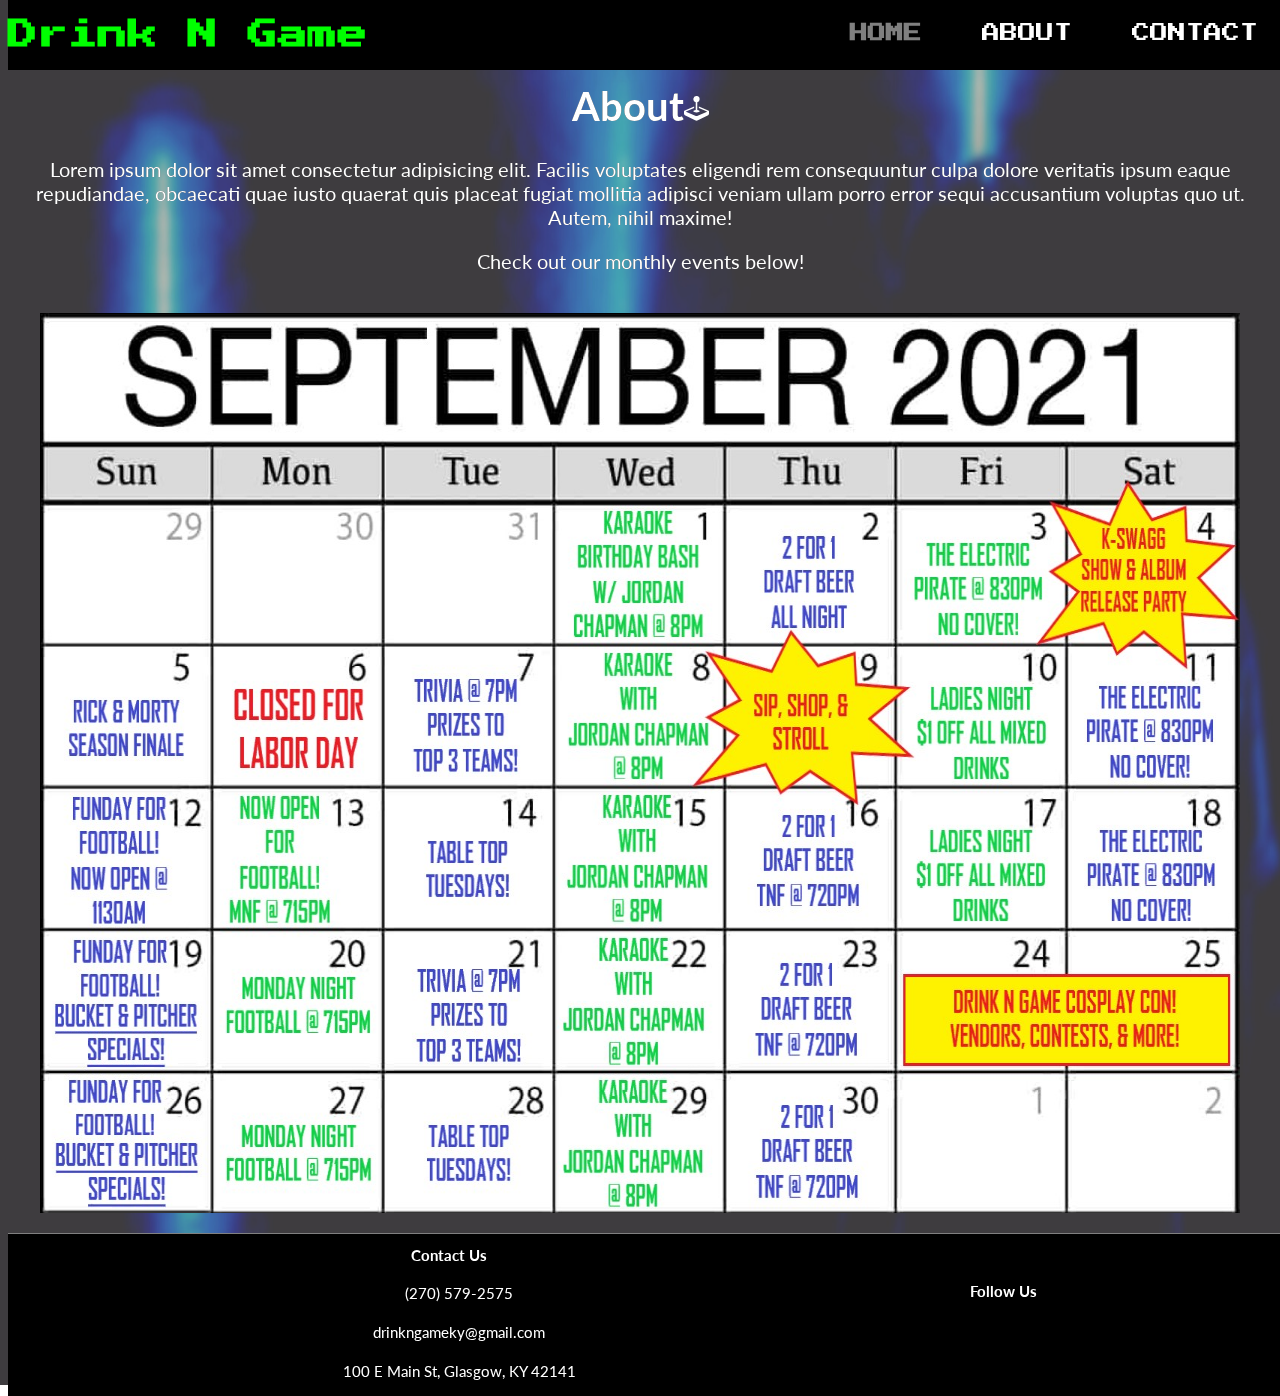
<file: index.html>
<!DOCTYPE html>
<html lang="en">
<head>
    <meta charset="UTF-8">
    <meta http-equiv="X-UA-Compatible" content="IE=edge">
    <meta name="viewport" content="width=device-width, initial-scale=1.0">
    <meta name="description" content="HTML CSS Photo Site">
    <link rel="stylesheet" href="style.css">
    <link rel="stylesheet" href="https://use.fontawesome.com/releases/v5.15.4/css/all.css"
    integrity="sha384-DyZ88mC6Up2uqS4h/KRgHuoeGwBcD4Ng9SiP4dIRy0EXTlnuz47vAwmeGwVChigm" crossorigin="anonymous">
    <title>Drink N Game</title>
</head>
<body>
  <header>
    <div class="container">
      <div id="branding">
        <h1></i>Drink N Game</h1>
      </div>
      <nav>
        <ul>
          <li id="current">
            <a href="#">Home</a>
          </li>
          <li>
            <a href="#about">About</a>
          </li>
          <li>
            <a href="#contact">Contact</a>
          </li>
        </ul>
      </nav>
    </div>
  </header>
  
  <!-- About -->
  <container id="about">
    <div class="container">
      <article class="main-col">
        <h1 class="page-title">About<svg xmlns="http://www.w3.org/2000/svg" width="25" height="25" fill="currentColor" class="bi bi-joystick" viewBox="0 0 16 16">
          <path d="M10 2a2 2 0 0 1-1.5 1.937v5.087c.863.083 1.5.377 1.5.726 0 .414-.895.75-2 .75s-2-.336-2-.75c0-.35.637-.643 1.5-.726V3.937A2 2 0 1 1 10 2z"/>
          <path d="M0 9.665v1.717a1 1 0 0 0 .553.894l6.553 3.277a2 2 0 0 0 1.788 0l6.553-3.277a1 1 0 0 0 .553-.894V9.665c0-.1-.06-.19-.152-.23L9.5 6.715v.993l5.227 2.178a.125.125 0 0 1 .001.23l-5.94 2.546a2 2 0 0 1-1.576 0l-5.94-2.546a.125.125 0 0 1 .001-.23L6.5 7.708l-.013-.988L.152 9.435a.25.25 0 0 0-.152.23z"/>
        </svg></iclass></i></h1>
        <p>Lorem ipsum dolor sit amet consectetur adipisicing elit. Facilis voluptates eligendi rem consequuntur culpa dolore veritatis ipsum eaque repudiandae, obcaecati quae iusto quaerat quis placeat fugiat mollitia adipisci veniam ullam porro error sequi accusantium voluptas quo ut. Autem, nihil maxime!</p>
        <p class="light">Check out our monthly events below!</p>
      </article>
    </div>
  </container>

<!-- Monthly Calendar -->
<section id="calendar">
  <div class="background"> <img src="Drinkngame_background_cal_trans_lightbars.png" height="1470" width= "2000px" alt="Logo"></div>
  <div class="container">
    <img src="September.jpeg" alt="calendar" height=900px width=1200px>
  </div>
</section>

<!-- Contact -->
<footer>
  <container class="footer">
  <section id="contact">
  <h2>Contact Us</h2>
      <p><i class="fas fa-phone"></i>(270) 579-2575</p>
      <p><i class="fas fa-envelope"></i>drinkngameky@gmail.com</p>
      <p><i class="fas fa-map-marker-alt"></i>100 E Main St, Glasgow, KY 42141</p>
  </section>

  <!-- Social Media -->
  <section id="social">
  <h2>Follow Us</h2>
  <div>
      <a href="https://www.facebook.com/drinkngameky/">
        <i class="fab fa-facebook-f"></i></a>
      <a href="https://www.instagram.com/drinkngameky/">
        <i class="fab fa-instagram-square"></i></a>
      <a href="https://twitter.com/DrinkNGameKY">
        <i class="fab fa-twitter"></i></a>
    </div>
    </section>
  </container>
</footer>
</body>
</html>
</file>
<file: style.css>
@import url('https://fonts.googleapis.com/css2?family=Cabin+Sketch:wght@400;700&family=Lato:wght@400;700&family=Press+Start+2P&display=swap');
@import url('https://fonts.googleapis.com/css2?family=Lato:wght@400;700&display=swap');



.container {
    font-family: 'Press Start 2P', cursive;
    color: lime;
    font-size: 15px;
    text-align: center;
    
}
header .container {
    display: flex;
    justify-content: space-between;
    background-color: black;
    position: fixed;
    top: 0;
    width: 100%;
}

header ul {
    height: 50%;
    display: flex;
    align-items: center;
    
}

header li {
    list-style: none;
    padding: 0 30px;
}

header a {
    color: #fff;
    text-decoration: none;
    text-transform: uppercase;
    font-size: 18px;
}

header .highlight, header #current a {
    color:gray;
    font-weight: bold;
}

header a:hover {
    color: #ccc;
    font-weight: bold;
}

/* About */
#calendar .background {
    position: fixed;
    top: 40.5%;
    left: 50%;
    min-width: 100%;
    min-height: 100%;
    width: 1024px;
    height: 100%;
    z-index: -100;
    transform: translateX(-50%) translateY(-50%);
    background: url('Drinkngame_background_cal_trans_lightbars.png') no-repeat;
    background-size: cover;
    transition: 1s opacity;
    opacity: 87%; 

}

#about {
    /* background-color: white; */
}

.container .main-col {
    font-family: 'Lato', sans-serif;
    color: white;
    font-size: 20px;
    opacity: 100%;
    text-shadow: 0.3px 0.3px 0.3px #000;
    padding-top: 45px;
}

#about .sidebar {
    margin-top: 10px;
}

#about div {
    color: burlywood;
    font-size: 40px;
    margin: 10px 0;
}

/* Calendar */
#calendar {
    padding: 20px;
}

/* CONTACT/SOCIAL MEDIA */
#contact {
    font-family: 'Lato', sans-serif;
    font-size: 25px;
    display: flexbox;
    color: white;
    justify-content: space-evenly;
    align-items: center;
}

#contact i {
    color:limegreen;
    font-size: 20px;
    margin:0 10px;
}

#contact p {
    font-size: 15px;
}

#social div i {
    color: limegreen;
    font-size: 40px;
    padding-top: 30px;
    padding-bottom: 30px;
    margin: 0 10px;
}

/* FOOTER */
.footer h2 {
    color: white;
    font-size: 15px;
    font-family: 'Lato', sans-serif;
    justify-content: space-evenly;
    align-items: center;
}

.footer {
    background-color: black;
    color: white;
    display: flex;
    column-count: 3;
    column-gap: 80px;
    text-align: center;
    align-items: center;
    justify-content: space-evenly;
    border-top: 1.5px solid gray;
    margin-bottom: -80px;
    margin-right: -80px;
}
</file>
